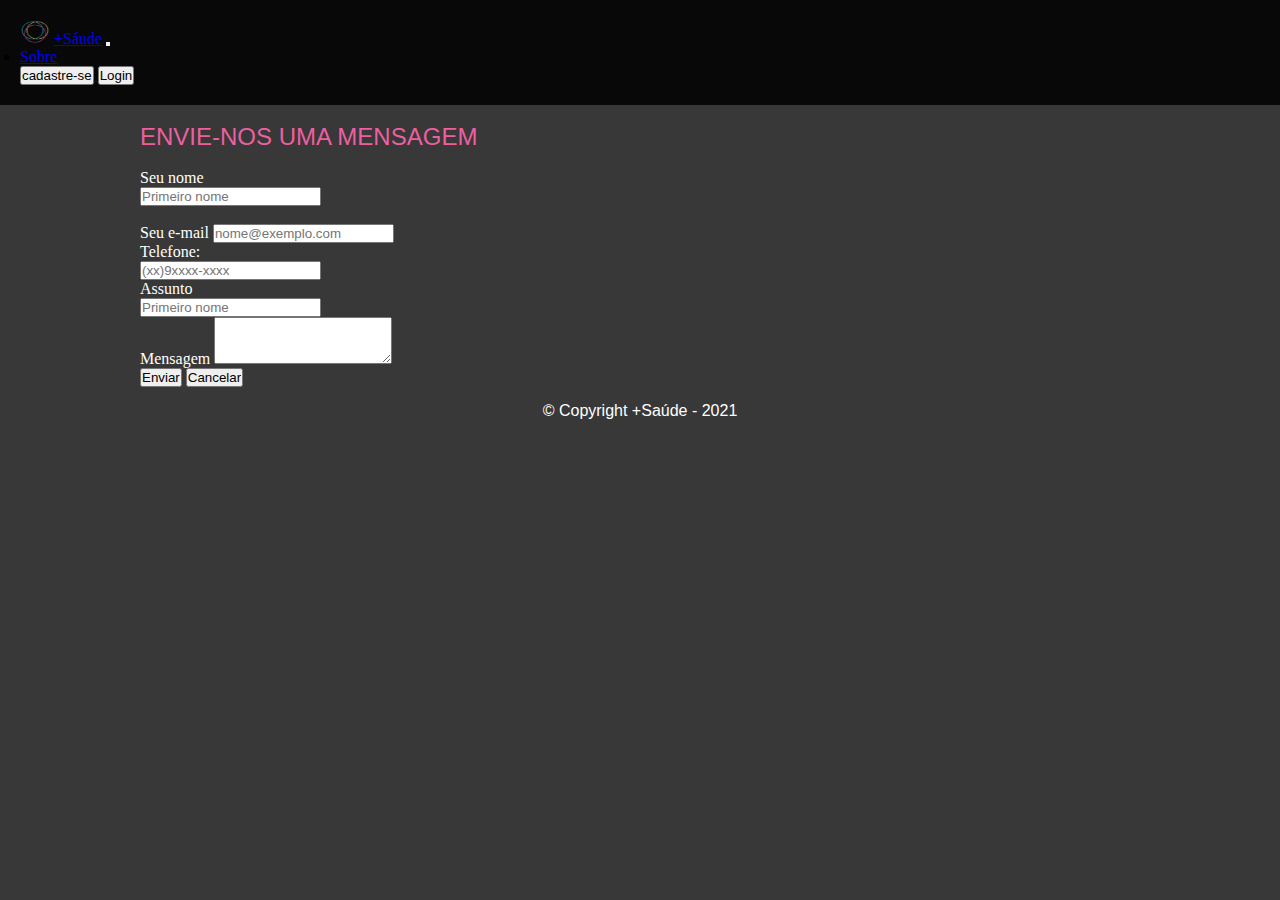
<file: html/ajuda.html>
<!DOCTYPE html>
<html lang="en">

<head>
    <meta charset="UTF-8">
    <meta http-equiv="X-UA-Compatible" content="IE=edge">
    <meta name="viewport" content="width=device-width, initial-scale=1.0">
    <title>Ajuda</title>

    <link href="https://cdn.jsdelivr.net/npm/bootstrap@5.0.2/dist/css/bootstrap.min.css" rel="stylesheet"
        integrity="sha384-EVSTQN3/azprG1Anm3QDgpJLIm9Nao0Yz1ztcQTwFspd3yD65VohhpuuCOmLASjC" crossorigin="anonymous">
    <link href="" rel="stylesheet">
    <link rel="stylesheet" href="../style.css">
</head>

<body>
    <header>
        <!--cabeçalho-->
        <nav class="navbar navbar-expand-lg navbar-dark ">
            <div class="container-fluid">
                <img src="/html/icones-edicao-saude/simbolo-saude.png" alt="" width="30" height="24"
                    class="d-inline-block align-text-top">
                <a class="navbar-brand" href="index.html">+Sáude</a>
                <button class="navbar-toggler" type="button" data-bs-toggle="collapse" data-bs-target="#navbarScroll"
                    aria-controls="navbarScroll" aria-expanded="false" aria-label="Toggle navigation">
                    <span class="navbar-toggler-icon"></span>
                </button>
                <div class="collapse navbar-collapse" id="navbarScroll">
                    <ul class="navbar-nav me-auto my-2 my-lg-0 navbar-nav-scroll" style="--bs-scroll-height: 100px;">
                        <li class="nav-item">
                            <a class="nav-link" href="sobre.html" tabindex="-1" aria-disabled="true">Sobre</a>
                        </li>
                    </ul>
                    <a href="cadastro.html">
                        <button type="button" class="btn btn-outline-light">cadastre-se</button>
                    </a>
                    <a href="login.html">
                        <button type="button" class="btn btn-outline-light">Login</button>
                    </a>

                </div>
            </div>
        </nav>
    </header>

    <main>
        <div class="mensagem-ajuda">
            <br>
            <h2>ENVIE-NOS UMA MENSAGEM</h2>
            <br>
            <label for="exampleFormControlInput1" class="form-label">Seu nome</label>
            <div class="col">
                <input type="text" class="form-control" placeholder="Primeiro nome" aria-label="First name">
            </div>
            <br>
            <div class="mb-3">
                <label for="exampleFormControlInput1" class="form-label">Seu e-mail</label>
                <input type="email" class="form-control" id="exampleFormControlInput1" placeholder="nome@exemplo.com">
            </div>
            <label class="form-label">Telefone:</label>
            <div class="col">
                <input type="tel" name="f_tel" pattern="\([0-9]{2}\)[9]{1}[0-9]{4}-[0-9]{4}"
                    placeholder="(xx)9xxxx-xxxx">
            </div>
            <label for="exampleFormControlInput1" class="form-label">Assunto</label>
            <div class="col">
                <input type="text" class="form-control" placeholder="Primeiro nome" aria-label="First name">
            </div>
            <div class="mb-3">
                <label for="exampleFormControlTextarea1" class="form-label">Mensagem</label>
                <textarea class="form-control" id="exampleFormControlTextarea1" rows="3"></textarea>
            </div>
            <input class="btn btn-info" type="submit" value="Enviar">
            <input class="btn btn-info" type="reset" value="Cancelar">
        </div>
    </main>

    <footer class="footer">
        <p id="copyright">&copy; Copyright +Saúde - 2021</p>
    </footer>

</body>

</html>
</file>
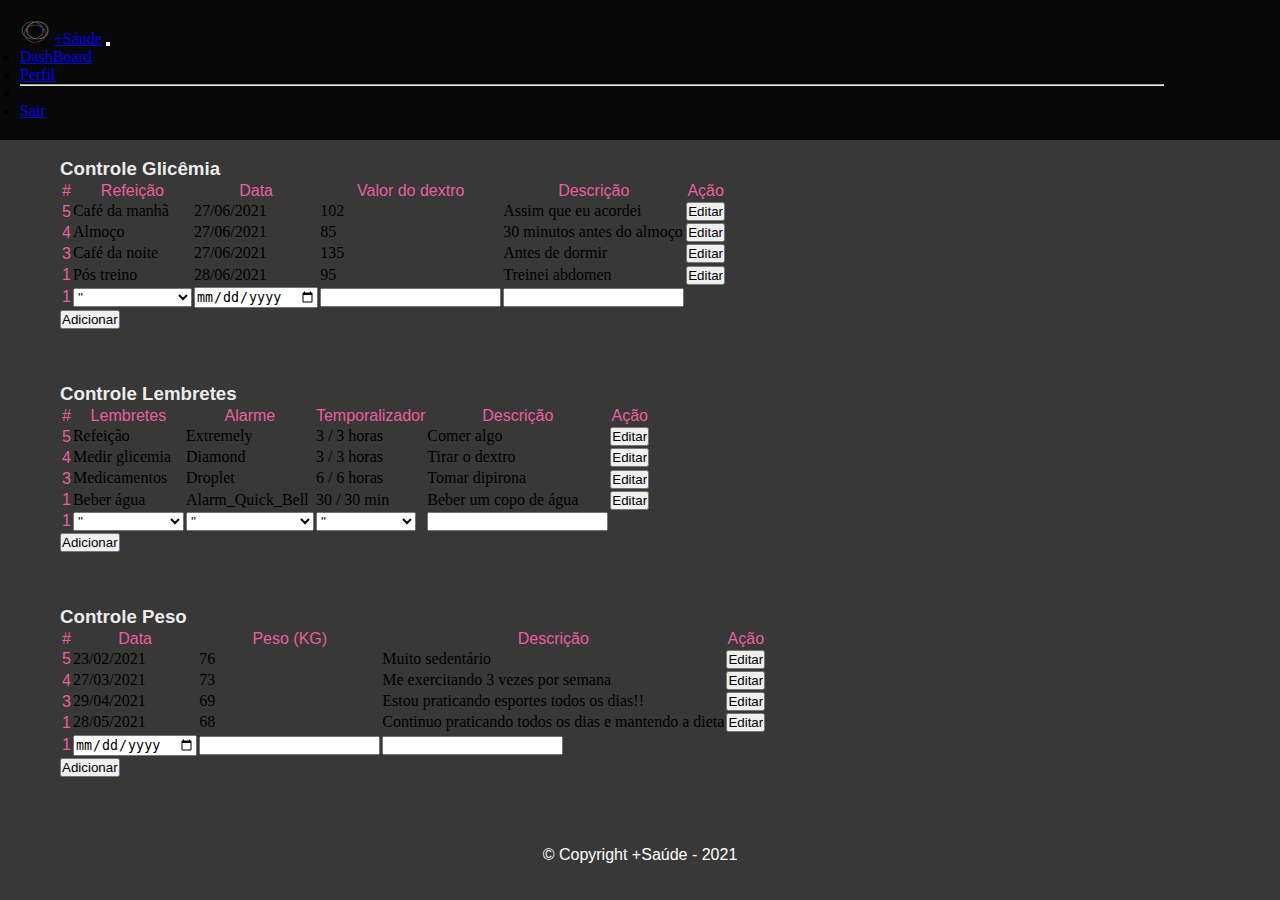
<file: html/controle.html>
<!DOCTYPE html>
<html lang="en">

<head>
    <meta charset="UTF-8">
    <meta http-equiv="X-UA-Compatible" content="IE=edge">
    <meta name="viewport" content="width=device-width, initial-scale=1.0">
    <title>Controle</title>

    <link href="https://cdn.jsdelivr.net/npm/bootstrap@5.0.2/dist/css/bootstrap.min.css" rel="stylesheet"
        integrity="sha384-EVSTQN3/azprG1Anm3QDgpJLIm9Nao0Yz1ztcQTwFspd3yD65VohhpuuCOmLASjC" crossorigin="anonymous">
    <link href="" rel="stylesheet">
    <link rel="stylesheet" href="../style.css">
</head>

<body>
    <header>
        <nav class="navbar navbar-expand-lg navbar-dark ">
            <div class="container-fluid">
                <img src="/html/icones-edicao-saude/simbolo-saude.png" alt="" width="30" height="24"
                    class="d-inline-block align-text-top">
                <a class="navbar-brand" href="dashboard.html">+Sáude</a>
                <button class="navbar-toggler" type="button" data-bs-toggle="collapse" data-bs-target="#navbarScroll"
                    aria-controls="navbarScroll" aria-expanded="false" aria-label="Toggle navigation">
                    <span class="navbar-toggler-icon"></span>
                </button>
                <div class="collapse navbar-collapse" id="navbarScroll">
                    <ul class="navbar-nav me-auto my-2 my-lg-0 navbar-nav-scroll" style="--bs-scroll-height: 100px;">
                        <li class="nav-item">
                            <a class="nav-link active" aria-current="page" href="dashboard.html">DashBoard</a>
                        </li>
                    </ul>
                    <div class="botao-menu">
                    <li class="nav-item dropdown">
                        <a class="navbar-toggler-icon" href="#" id="navbarScrollingDropdown" role="button" data-bs-toggle="dropdown" aria-expanded="false">                       
                        </a>
                        <ul class="dropdown-menu" aria-labelledby="navbarScrollingDropdown">
                          <li><a class="dropdown-item" href="perfil.html">Perfil</a></li>
                          <li><hr class="dropdown-divider"></li>
                          <li><a class="dropdown-item" href="login.html">Sair</a></li>
                        </ul>
                      </li>
                    </div>
                    </div>
                </div>
        </nav>
    </header>

    <main>

        <br>

        <h3>Controle Glicêmia</h3>
        <!--Tabela Refeições-->
        <table class="table table-hover">
            <thead>
                <tr>
                    <th scope="col">#</th>
                    <th scope="col">Refeição</th>
                    <th scope="col">Data</th>
                    <th scope="col">Valor do dextro</th>
                    <th scope="col">Descrição</th>
                    <th scope="col">Ação</th>
                </tr>
            </thead>
            <tbody>
                <tr>
                    <th scope="row">5</th>
                    <td>
                        <div class="form-text form-text text-white" aria-label=".form-select-sm example">
                            <option value="1">Café da manhã</option>
                        </div>
                    </td>
                    <td>
                        <div class="form-text form-text text-white" aria-label=".form-select-sm example">
                            <option value="1">27/06/2021</option>
                        </div>
                    </td>
                    <td>
                        <div class="form-text form-text text-white" aria-label=".form-select-sm example">
                            <option value="1">102</option>
                        </div>
                    </td>
                    <td>
                        <div class="form-text form-text text-white" aria-label=".form-select-sm example">
                            <option value="1">Assim que eu acordei</option>
                        </div>
                    </td>
                    <td>
                        <input class="btn btn-info" type="submit" value="Editar">
                    </td>
                </tr>
                <tr>
                    <th scope="row">4</th>
                    <td>
                        <div class="form-text form-text text-white" aria-label=".form-select-sm example">
                            <option value="1">Almoço</option>
                        </div>
                    </td>
                    <td>
                        <div class="form-text form-text text-white" aria-label=".form-select-sm example">
                            <option value="1">27/06/2021</option>
                        </div>
                    </td>
                    <td>
                        <div class="form-text form-text text-white" aria-label=".form-select-sm example">
                            <option value="1">85</option>
                        </div>
                    </td>
                    <td>
                        <div class="form-text form-text text-white" aria-label=".form-select-sm example">
                            <option value="1">30 minutos antes do almoço</option>
                        </div>
                    </td>
                    <td>
                        <input class="btn btn-info" type="submit" value="Editar">
                    </td>
                </tr>
                <tr>
                    <th scope="row">3</th>
                    <td>
                        <div class="form-text form-text text-white" aria-label=".form-select-sm example">
                            <option value="1">Café da noite</option>
                        </div>
                    </td>
                    <td>
                        <div class="form-text form-text text-white" aria-label=".form-select-sm example">
                            <option value="1">27/06/2021</option>
                        </div>
                    </td>
                    <td>
                        <div class="form-text form-text text-white" aria-label=".form-select-sm example">
                            <option value="1">135</option>
                        </div>
                    </td>
                    <td>
                        <div class="form-text form-text text-white" aria-label=".form-select-sm example">
                            <option value="1">Antes de dormir</option>
                        </div>
                    </td>
                    <td>
                        <input class="btn btn-info" type="submit" value="Editar">
                    </td>
                </tr>
                <tr>
                    <th scope="row">1</th>
                    <td>
                        <div class="form-text form-text text-white" aria-label=".form-select-sm example">
                            <option value="1">Pós treino</option>
                        </div>
                    </td>
                    <td>
                        <div class="form-text form-text text-white" aria-label=".form-select-sm example">
                            <option value="1">28/06/2021</option>
                        </div>
                    </td>
                    <td>
                        <div class="form-text form-text text-white" aria-label=".form-select-sm example">
                            <option value="1">95</option>
                        </div>
                    </td>
                    <td>
                        <div class="form-text form-text text-white" aria-label=".form-select-sm example">
                            <option value="1">Treinei abdomen</option>
                        </div>
                    </td>
                    <td>
                        <input class="btn btn-info" type="submit" value="Editar">
                    </td>
                </tr>
                <tr>
                    <th scope="row">1</th>
                    <td><select class="form-select form-select-sm" aria-label=".form-select-sm example">
                            <option selected>''</option>
                            <option value="1">Café da manhã</option>
                            <option value="2">Almoço</option>
                            <option value="3">Lanche da tarde</option>
                            <option value="4">Jantar</option>
                            <option value="4">Lanche da noite</option>
                            <option value="4">Pré treino</option>
                            <option value="4">Pós treino</option>
                        </select></td>
                    <td>
                        <div class="input-group mb-3">
                            <input type="date" class="form-control" id="exampleInputEmail1"
                                aria-label="form-label input with checkbox">
                        </div>
                    </td>
                    <td>
                        <div class="input-group mb-3">
                            <input type="number" class="form-control" aria-label="Text input with checkbox">
                        </div>
                    </td>
                    <td>
                        <div class="input-group mb-3">
                            <input type="text" class="form-control" aria-label="Text input with checkbox">
                        </div>
                    </td>
                </tr>
            </tbody>
        </table>
        <div>
            <input class="btn btn-info" type="submit" value="Adicionar">
        </div>

        <br>
        <br>
        <br>

        <h3>Controle Lembretes</h3>
        <!--Tabela Lembretes-->
        <table class="table table-hover">
            <thead>
                <tr>
                    <th scope="col">#</th>
                    <th scope="col">Lembretes</th>
                    <th scope="col">Alarme</th>
                    <th scope="col">Temporalizador</th>
                    <th scope="col">Descrição</th>
                    <th scope="col">Ação</th>
                </tr>
            </thead>
            <tbody>
                <tr>
                    <th scope="row">5</th>
                    <td>
                        <div class="form-text form-text text-white" aria-label=".form-select-sm example">
                            <option value="1">Refeição</option>
                        </div>
                    </td>
                    <td>
                        <div class="form-text form-text text-white" aria-label=".form-select-sm example">
                            <option value="1">Extremely</option>
                        </div>
                    </td>
                    <td>
                        <div class="form-text form-text text-white" aria-label=".form-select-sm example">
                            <option value="1">3 / 3 horas</option>
                        </div>
                    </td>
                    <td>
                        <div class="form-text form-text text-white" aria-label=".form-select-sm example">
                            <option value="1">Comer algo</option>
                        </div>
                    </td>
                    <td>
                        <input class="btn btn-info" type="submit" value="Editar">
                    </td>
                </tr>
                <tr>
                    <th scope="row">4</th>
                    <td>
                        <div class="form-text form-text text-white" aria-label=".form-select-sm example">
                            <option value="1">Medir glicemia</option>
                        </div>
                    </td>
                    <td>
                        <div class="form-text form-text text-white" aria-label=".form-select-sm example">
                            <option value="1">Diamond</option>
                        </div>
                    </td>
                    <td>
                        <div class="form-text form-text text-white" aria-label=".form-select-sm example">
                            <option value="1">3 / 3 horas</option>
                        </div>
                    </td>
                    <td>
                        <div class="form-text form-text text-white" aria-label=".form-select-sm example">
                            <option value="1">Tirar o dextro</option>
                        </div>
                    </td>
                    <td>
                        <input class="btn btn-info" type="submit" value="Editar">
                    </td>
                </tr>
                <tr>
                    <th scope="row">3</th>
                    <td>
                        <div class="form-text form-text text-white" aria-label=".form-select-sm example">
                            <option value="1">Medicamentos</option>
                        </div>
                    </td>
                    <td>
                        <div class="form-text form-text text-white" aria-label=".form-select-sm example">
                            <option value="1">Droplet</option>
                        </div>
                    </td>
                    <td>
                        <div class="form-text form-text text-white" aria-label=".form-select-sm example">
                            <option value="1">6 / 6 horas</option>
                        </div>
                    </td>
                    <td>
                        <div class="form-text form-text text-white" aria-label=".form-select-sm example">
                            <option value="1">Tomar dipirona</option>
                        </div>
                    </td>
                    <td>
                        <input class="btn btn-info" type="submit" value="Editar">
                    </td>
                </tr>
                <tr>
                    <th scope="row">1</th>
                    <td>
                        <div class="form-text form-text text-white" aria-label=".form-select-sm example">
                            <option value="1">Beber água</option>
                        </div>
                    </td>
                    <td>
                        <div class="form-text form-text text-white" aria-label=".form-select-sm example">
                            <option value="1">Alarm_Quick_Bell</option>
                        </div>
                    </td>
                    <td>
                        <div class="form-text form-text text-white" aria-label=".form-select-sm example">
                            <option value="1">30 / 30 min</option>
                        </div>
                    </td>
                    <td>
                        <div class="form-text form-text text-white" aria-label=".form-select-sm example">
                            <option value="1">Beber um copo de água</option>
                        </div>
                    </td>
                    <td>
                        <input class="btn btn-info" type="submit" value="Editar">
                    </td>
                </tr>
                <tr>
                    <th scope="row">1</th>
                    <td><select class="form-select form-select-sm" aria-label=".form-select-sm example">
                            <option selected>''</option>
                            <option value="1">Beber água</option>
                            <option value="2">Refeição</option>
                            <option value="3">Medicamentos</option>
                            <option value="4">Medir Glicemia</option>
                        </select></td>
                    <td><select class="form-select form-select-sm" aria-label=".form-select-sm example">
                            <option selected>''</option>
                            <option value="1">Droplet</option>
                            <option value="2">Alarm_Quick_Bell</option>
                            <option value="3">Diamond</option>
                            <option value="4">Extremely</option>
                            <option value="4">Echo</option>
                        </select></td>

                    <td><select class="form-select form-select-sm" aria-label=".form-select-sm example">
                            <option selected>''</option>
                            <option value="1">30 / 30 min</option>
                            <option value="2">60 / 60 min</option>
                            <option value="3">3 / 3 horas</option>
                            <option value="4">6 / 6 horas</option>
                            <option value="4">12 / 12 horas</option>
                        </select></td>
                    <td>
                        <div class="input-group mb-3">
                            <input type="text" class="form-control" aria-label="Text input with checkbox">
                        </div>
                    </td>
                </tr>
            </tbody>
        </table>
        <div>
            <input class="btn btn-info" type="submit" value="Adicionar">
        </div>

        <br>
        <br>
        <br>

        <!--Tabela peso-->
        <h3>Controle Peso</h3>
        <table class="table table-hover">
            <thead>
                <tr>
                    <th scope="col">#</th>
                    <th scope="col">Data</th>
                    <th scope="col">Peso (KG)</th>
                    <th scope="col">Descrição</th>
                    <th scope="col">Ação</th>
                </tr>
            </thead>
            <tbody>
                <tr>
                    <th scope="row">5</th>

                    <td>
                        <div class="form-text form-text text-white" aria-label=".form-select-sm example">
                            <option value="1">23/02/2021</option>
                        </div>
                    </td>
                    <td>
                        <div class="form-text form-text text-white" aria-label=".form-select-sm example">
                            <option value="1">76</option>
                        </div>
                    </td>
                    <td>
                        <div class="form-text form-text text-white" aria-label=".form-select-sm example">
                            <option value="1">Muito sedentário</option>
                        </div>
                    </td>
                    <td>
                        <input class="btn btn-info" type="submit" value="Editar">
                    </td>
                </tr>
                <tr>
                    <th scope="row">4</th>

                    <td>
                        <div class="form-text form-text text-white" aria-label=".form-select-sm example">
                            <option value="1">27/03/2021</option>
                        </div>
                    </td>
                    <td>
                        <div class="form-text form-text text-white" aria-label=".form-select-sm example">
                            <option value="1">73</option>
                        </div>
                    </td>
                    <td>
                        <div class="form-text form-text text-white" aria-label=".form-select-sm example">
                            <option value="1">Me exercitando 3 vezes por semana</option>
                        </div>
                    </td>
                    <td>
                        <input class="btn btn-info" type="submit" value="Editar">
                    </td>
                </tr>
                <tr>
                    <th scope="row">3</th>

                    <td>
                        <div class="form-text form-text text-white" aria-label=".form-select-sm example">
                            <option value="1">29/04/2021</option>
                        </div>
                    </td>
                    <td>
                        <div class="form-text form-text text-white" aria-label=".form-select-sm example">
                            <option value="1">69</option>
                        </div>
                    </td>
                    <td>
                        <div class="form-text form-text text-white" aria-label=".form-select-sm example">
                            <option value="1">Estou praticando esportes todos os dias!!</option>
                        </div>
                    </td>
                    <td>
                        <input class="btn btn-info" type="submit" value="Editar">
                    </td>
                </tr>
                <tr>
                    <th scope="row">1</th>

                    <td>
                        <div class="form-text form-text text-white" aria-label=".form-select-sm example">
                            <option value="1">28/05/2021</option>
                        </div>
                    </td>
                    <td>
                        <div class="form-text form-text text-white" aria-label=".form-select-sm example">
                            <option value="1">68</option>
                        </div>
                    </td>
                    <td>
                        <div class="form-text form-text text-white" aria-label=".form-select-sm example">
                            <option value="1">Continuo praticando todos os dias e mantendo a dieta</option>
                        </div>
                    </td>
                    <td>
                        <input class="btn btn-info" type="submit" value="Editar">
                    </td>
                </tr>
                <tr>
                    <th scope="row">1</th>
                    <td>
                        <div class="input-group mb-3">
                            <input type="date" class="form-control" id="exampleInputEmail1"
                                aria-label="form-label input with checkbox">
                        </div>
                    </td>
                    <td>
                        <div class="input-group mb-3">
                            <input type="number" class="form-control" aria-label="Text input with checkbox">
                        </div>
                    </td>
                    <td>
                        <div class="input-group mb-3">
                            <input type="text" class="form-control" aria-label="Text input with checkbox">
                        </div>
                    </td>
                </tr>
            </tbody>
        </table>
        <div>
            <input class="btn btn-info" type="submit" value="Adicionar">
        </div>

        <br>
        <br>
        <br>
    </main>
    <footer class="footer">
        <p id="copyright">&copy; Copyright +Saúde - 2021</p>
    </footer>
    <script src="https://cdn.jsdelivr.net/npm/bootstrap@5.0.2/dist/js/bootstrap.bundle.min.js"
        integrity="sha384-MrcW6ZMFYlzcLA8Nl+NtUVF0sA7MsXsP1UyJoMp4YLEuNSfAP+JcXn/tWtIaxVXM"
        crossorigin="anonymous"></script>
</body>

</html>
</file>
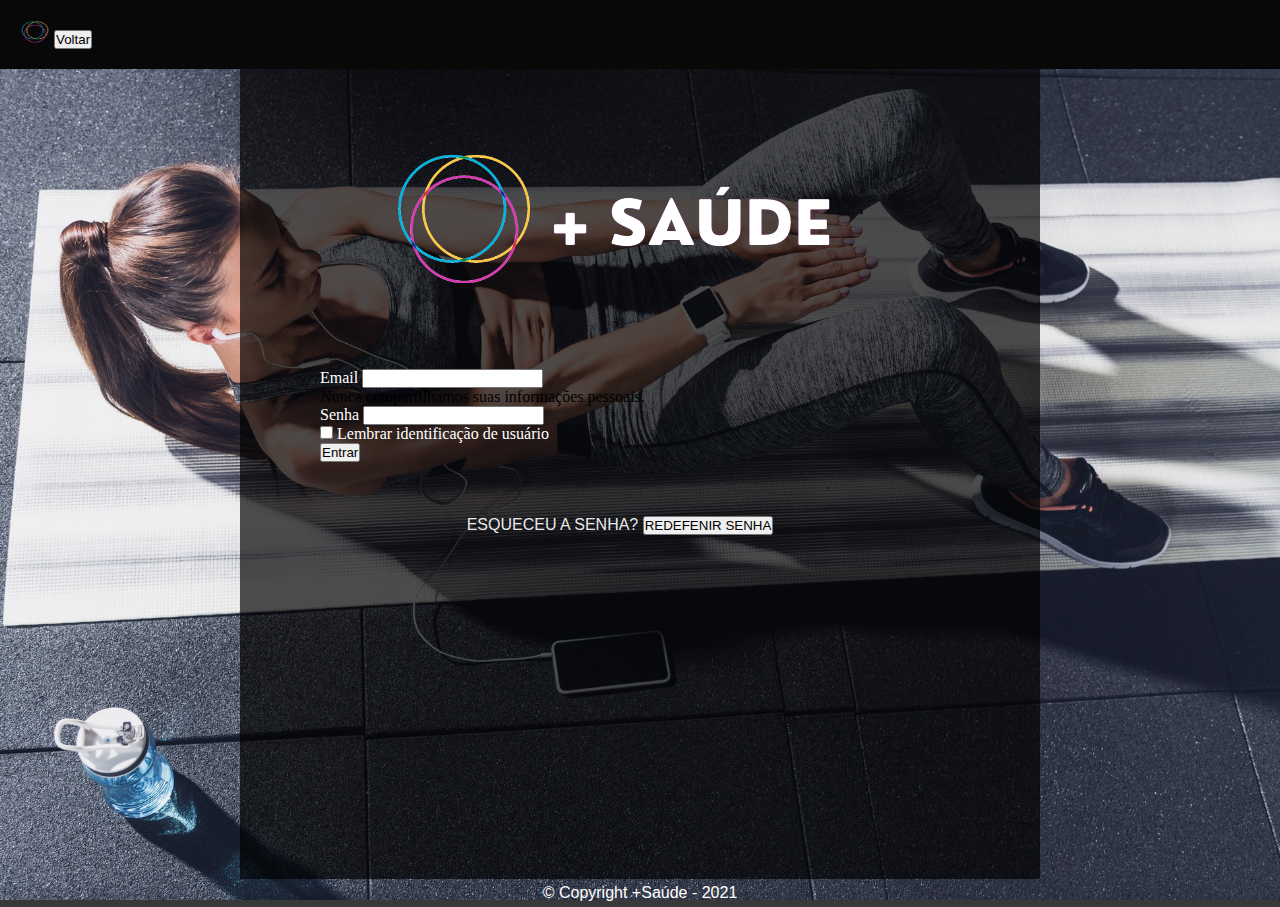
<file: html/login.html>
<!DOCTYPE html>
<html lang="pt-br">

<head>
  <meta charset="UTF-8">
  <meta http-equiv="X-UA-Compatible" content="IE=edge">
  <meta name="viewport" content="width=device-width, initial-scale=1.0">
  <title>Login Health Track</title>

  <link href="https://cdn.jsdelivr.net/npm/bootstrap@5.0.2/dist/css/bootstrap.min.css" rel="stylesheet"
    integrity="sha384-EVSTQN3/azprG1Anm3QDgpJLIm9Nao0Yz1ztcQTwFspd3yD65VohhpuuCOmLASjC" crossorigin="anonymous">
  <link href="" rel="stylesheet">
  <link rel="stylesheet" href="../style.css">
</head>

<body class="imagem-login">
  <header>
    <img src="/html/icones-edicao-saude/simbolo-saude.png" alt="" width="30" height="24"
      class="d-inline-block align-text-top">
    <a href="index.html">
      <button type="button" class="btn btn-outline-light">Voltar</button>
    </a>
  </header>
  <main>
    <div id="back-login">

      <div class="email-login">
        <div class="logo-home">
          <!--imagem logo do site-->
          <img id="simbolo" src="icones-edicao-saude/simbolo-saude.png" alt="Logo +Saúde" />
          <!--letras + saúde-->
          <img id="letra" src="icones-edicao-saude/letra-saude-menor.png" alt="Logo +Saúde" />
        </div>

        <!--formulário-->
        <form class="container">
          <div class="mb-3">
            <label for="exampleInputEmail1" class="form-label">Email</label>
            <input type="email" class="form-control" id="exampleInputEmail1" aria-describedby="emailHelp">
            <div id="emailHelp" class="form-text"> Nunca compartilhamos suas informações pessoais.</div>
          </div>
          <div class="mb-3">
            <label for="exampleInputPassword1" class="form-label">Senha</label>
            <input type="password" class="form-control" id="exampleInputPassword1">
          </div>
          <div class="mb-3 form-check">
            <input type="checkbox" class="form-check-input" id="exampleCheck1">
            <label class="form-check-label" for="exampleCheck1">Lembrar identificação de usuário</label>
          </div>
          <a href="dashboard.html">
            <button type="button" class="btn btn-info">Entrar</button>
          </a>
        </form>

        <!--BOTÃO INSCREVA-SE-->
        <br>
        <br>
        <br>
        
        <div class="inscreva-se-login">
          <p id="nao-conta"> ESQUECEU A SENHA?
            <button id="botao-link" type="button" class="btn btn-link"> REDEFENIR SENHA</button>
          </p>
        </div>
      </div>
    </div>

    <p id="copyright"> &copy; Copyright +Saúde - 2021</p>

    <!-- JavaScript  -->
    <script src="https://cdn.jsdelivr.net/npm/bootstrap@5.0.2/dist/js/bootstrap.bundle.min.js"
      integrity="sha384-MrcW6ZMFYlzcLA8Nl+NtUVF0sA7MsXsP1UyJoMp4YLEuNSfAP+JcXn/tWtIaxVXM"
      crossorigin="anonymous"></script>
</body>

</html>
</file>
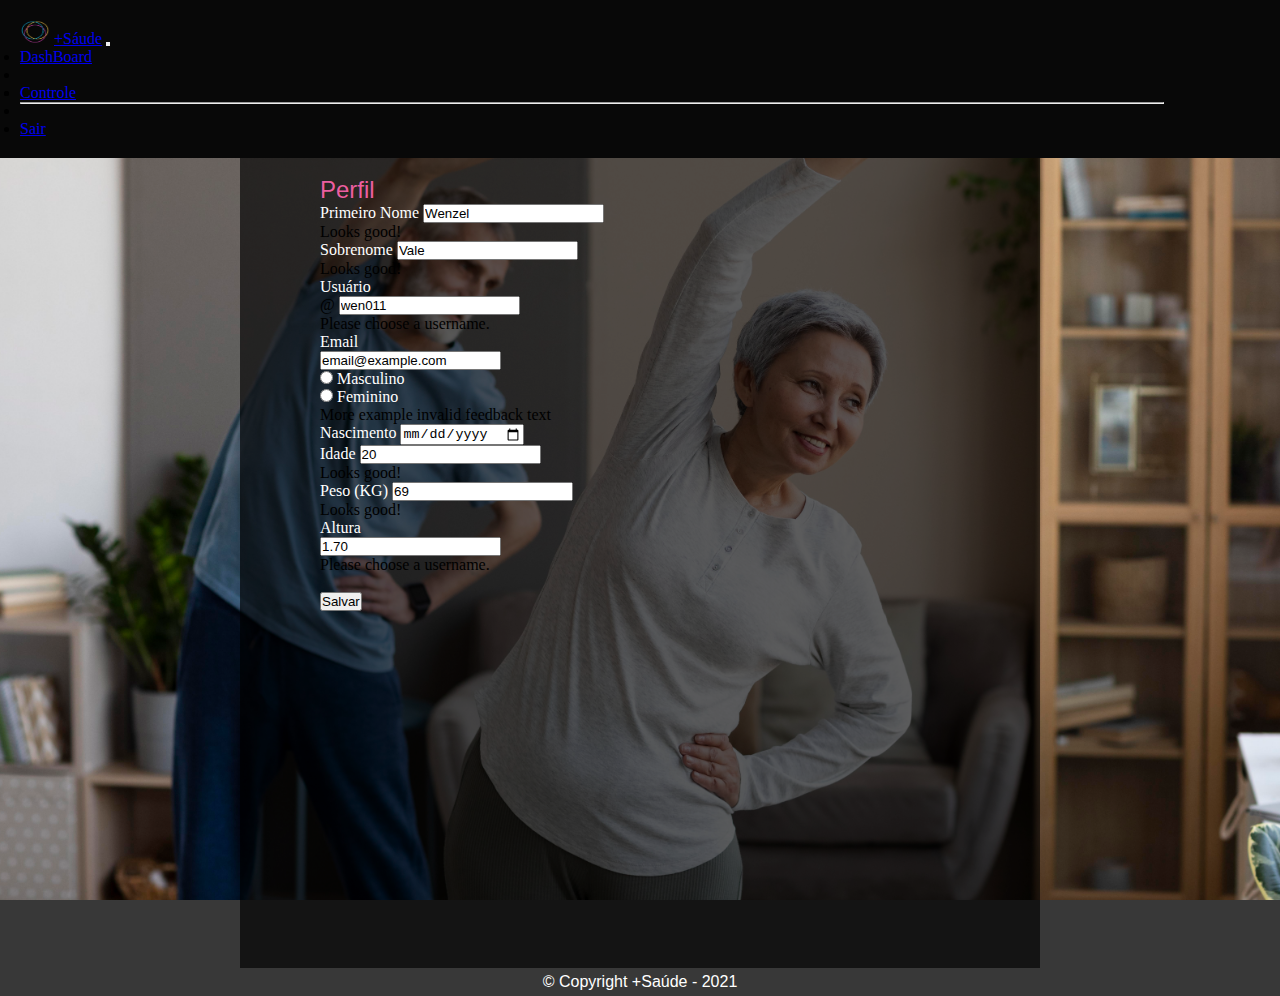
<file: html/perfil.html>
<!DOCTYPE html>
<html lang="en">

<head>
  <meta charset="UTF-8">
  <meta http-equiv="X-UA-Compatible" content="IE=edge">
  <meta name="viewport" content="width=device-width, initial-scale=1.0">
  <title>Perfil</title>

  <link href="https://cdn.jsdelivr.net/npm/bootstrap@5.0.2/dist/css/bootstrap.min.css" rel="stylesheet"
    integrity="sha384-EVSTQN3/azprG1Anm3QDgpJLIm9Nao0Yz1ztcQTwFspd3yD65VohhpuuCOmLASjC" crossorigin="anonymous">
  <link href="" rel="stylesheet">
  <link rel="stylesheet" href="../style.css">
</head>

<body class="foto-perfil">
  <header>
    <nav class="navbar navbar-expand-lg navbar-dark ">
      <div class="container-fluid">
        <img src="/html/icones-edicao-saude/simbolo-saude.png" alt="" width="30" height="24"
          class="d-inline-block align-text-top">
        <a class="navbar-brand" href="dashboard.html">+Sáude</a>
        <button class="navbar-toggler" type="button" data-bs-toggle="collapse" data-bs-target="#navbarScroll"
          aria-controls="navbarScroll" aria-expanded="false" aria-label="Toggle navigation">
          <span class="navbar-toggler-icon"></span>
        </button>
        <div class="collapse navbar-collapse" id="navbarScroll">
          <ul class="navbar-nav me-auto my-2 my-lg-0 navbar-nav-scroll" style="--bs-scroll-height: 100px;">
            <li class="nav-item">
              <a class="nav-link active" aria-current="page" href="dashboard.html">DashBoard</a>
            </li>
            <li class="nav-item dropdown">
            </li>
          </ul>
          <div class="botao-menu">
            <li class="nav-item dropdown">
              <a class="navbar-toggler-icon" href="#" id="navbarScrollingDropdown" role="button"
                data-bs-toggle="dropdown" aria-expanded="false">
              </a>
              <ul class="dropdown-menu" aria-labelledby="navbarScrollingDropdown">
                <li><a class="dropdown-item" href="controle.html">Controle</a></li>
                <li>
                  <hr class="dropdown-divider">
                </li>
                <li><a class="dropdown-item" href="login.html">Sair</a></li>
              </ul>
            </li>
          </div>
        </div>
    </nav>
  </header>

  <main>
    <div id="back-perfil">
      <br>
      <div class="elementos-perfil">
        <div class="mb-3 row">
          <h2>Perfil</h2>
          <div class="col-md-4">
            <label for="validationCustom01" class="form-label">Primeiro Nome</label>
            <input type="text" class="form-control" id="validationCustom01" value="Wenzel" required>
            <div class="valid-feedback">
              Looks good!
            </div>
          </div>
          <div class="col-md-4">
            <label for="validationCustom02" class="form-label">Sobrenome</label>
            <input type="text" class="form-control" id="validationCustom02" value="Vale" required>
            <div class="valid-feedback">
              Looks good!
            </div>
          </div>
          <div class="col-md-4">
            <label for="validationCustomUsername" class="form-label">Usuário</label>
            <div class="input-group has-validation">
              <span class="input-group-text" id="inputGroupPrepend">@</span>
              <input type="text" class="form-control" id="validationCustomUsername" aria-describedby="inputGroupPrepend"
                value="wen011" required>
              <div class="invalid-feedback">
                Please choose a username.
              </div>
            </div>
          </div>
          <div class="campo-email">
            <label for="staticEmail" class="col-sm-2 col-form-label">Email</label>
            <div class="col-sm-10">
              <input type="text" readonly class="form-control bg-secondary" id="staticEmail" value="email@example.com">
            </div>
          </div>
        </div>

        <div class="form-check">
          <input type="radio" class="form-check-input" id="validationFormCheck2" name="radio-stacked" required>
          <label class="form-check-label" for="validationFormCheck2">Masculino</label>
        </div>
        <div class="form-check mb-3">
          <input type="radio" class="form-check-input" id="validationFormCheck3" name="radio-stacked" required>
          <label class="form-check-label" for="validationFormCheck3">Feminino</label>
          <div class="invalid-feedback">More example invalid feedback text</div>
        </div>
        <!--data-->
        <div class="mb-3">
          <label for="text" class="form-label">Nascimento</label>
          <input type="date" class="form-control" id="exampleInputEmail1" aria-describedby="emailHelp">
        </div>
        <div class="col-md-4">
          <label for="validationCustom01" class="form-label">Idade</label>
          <input type="number" class="form-control" id="validationCustom01" value="20" required>
          <div class="valid-feedback">
            Looks good!
          </div>
        </div>
        <div class="col-md-4">
          <label for="validationCustom02" class="form-label">Peso (KG)</label>
          <input type="number" class="form-control" id="validationCustom02" value="69" required>
          <div class="valid-feedback">
            Looks good!
          </div>
        </div>
        <div class="col-md-4">
          <label for="validationCustomUsername" class="form-label">Altura</label>
          <div class="Text">
            <input type="number" class="form-control" id="validationCustomUsername" aria-describedby="inputGroupPrepend"
              value="1.70" required>
            <div class="invalid-feedback">
              Please choose a username.
            </div>
          </div>
        </div>
        <br>
        <div class="mb-3">
          <button class="btn btn-info" type="button" qualified>Salvar</button>
        </div>
        </form>
      </div>
  </main>

  <footer>
    <p id="copyright"> &copy; Copyright +Saúde - 2021</p>
  </footer>
  <script src="https://cdn.jsdelivr.net/npm/bootstrap@5.0.2/dist/js/bootstrap.bundle.min.js"
    integrity="sha384-MrcW6ZMFYlzcLA8Nl+NtUVF0sA7MsXsP1UyJoMp4YLEuNSfAP+JcXn/tWtIaxVXM"
    crossorigin="anonymous"></script>

</body>

</html>
</file>
<file: style.css>
/*código universal*/
* {
    margin: 0;
    padding: 0;
}

body {
    background-color: rgba(0, 0, 0, 0.781);
}

main {
    margin: 0 60px;
}

label {
    color: white;
}

header {
    background-color: rgb(8, 8, 8);
    padding: 20px;
    position: relative;
}

h3, h4, h5, h6, p {
    color: rgba(255, 255, 255, 0.924);
    font-family: "roboto", sans-serif;
}
 
th, h2, h1 {
    color: rgba(250, 98, 169, 0.945);
    font-family: "roboto", sans-serif;
    font-weight: 500;
}


/*CSS cadastro*/
.logo-cadastro {
    width: 800px;
    margin-left: 95px;
    position: relative;
    align-items: center;
    justify-content: center;
    display: flex;
    height: 300px;
}

.elementos-cadastro {
    width: 600px;
    position: relative;
    align-items: center;
    margin-left: 0px;
}

.criar-conta {
    width: 600px;
    position: relative;
    align-items: center;
    margin-left: 80px;
}

.bg-cadastro {
    background-image: url(html/imagens/imagem-cadastro.jpg);
    background-repeat: no-repeat;
    background-size: cover;
    background-position: center;
    background-attachment: fixed;
}

#texto-criar-conta {
    position: relative;
    align-items: center;
    margin-left: 310px;
    color: white;
}

#back-cadastro {
    background-color: rgba(0, 0, 0, 0.678);
    width: 800px;
    margin:0 auto;
    height: 90vh;
    display: flex;
    flex-direction: column;
    margin-top: 250;
}

.footer {
    padding: 10px 0;
    position: relative;
    bottom: 0;
    width: 100%;
    margin-top: 0px;
}

#rodape > .footer {
    position: absolute;
    margin-top: 150px;
}

#copyright {
    text-align: center;
    color: #fff;
    margin: 5px 0;
}

#simbolo {
    width: 150px;
    margin-left: -200px;
}


/*CSS login */
#letras {
    width: 150px;
    margin-right: 500px;
}

.logo-home {
    width: 800px;
    margin: 0 auto;
    position: relative;
    align-items: center;
    justify-content: center;
    display: flex;
    height: 300px;
}

#conta {
    width: 940px;
    margin: 0 auto;
    position: relative;
    align-items: center;
    justify-content: center;
    display: flex;
    height: 300px;
}

.imagem-login {
    background-image: url(html/imagens/imagem-login.jpg);
    background-repeat: no-repeat;
    background-size: cover;
    background-position: center;
    background-attachment: fixed;
}

.inscreva-se-login {
    text-align:center;  
}

#back-login {
    background-color: rgba(0, 0, 0, 0.678);
    width: 800px;
    margin:0 auto;
    height: 90vh;
    display: flex;
    flex-direction: column;
    margin-top: 250;
}

#footer-login {   
    padding: 10px 0;
    position: relative;
    bottom: 0;
    width: 100%;
    margin-top: 80px;
}

.email-login {
    width: 600px;
    position: relative;
    align-items: center;
    margin-left: 80px;
}


/*perfil */
#back-perfil {
    background-color: rgba(0, 0, 0, 0.637);
    width: 800px;
    margin:0 auto;
    height: 90vh;
    display: flex;
    flex-direction: column;
    margin-top: 250;
}

.foto-perfil {
    background-image: url(html/imagens/foto-perfil.jpg);
    background-repeat: no-repeat;
    background-size: cover;
    background-position: center;
    background-attachment: fixed;
}

.elementos-perfil  {
    width: 600px;
    position: relative;
    align-items: center;
    margin-left: 80px;
}


/*CSS Sobre*/
.back-sobre {
    background-image: url(html/imagens/imagem-sobre.jpg);
    background-repeat: no-repeat;
    background-size: cover;
    background-position: center;
    background-attachment: fixed;
}

#back-sobre {
    padding: 30px;
    background-color: rgba(0, 0, 0, 0.678);
    width: 800px;
    margin:0 auto;   
}

.texto-sobre {
    text-align: center;
}


/*CSS Ajuda*/
.mensagem-ajuda {
    width: 600px;
    position: relative;
    align-items: center;
    margin-left: 80px;
}


/*CSS controle*/
.botao-menu{
    margin-right: 96px;
}
</file>
